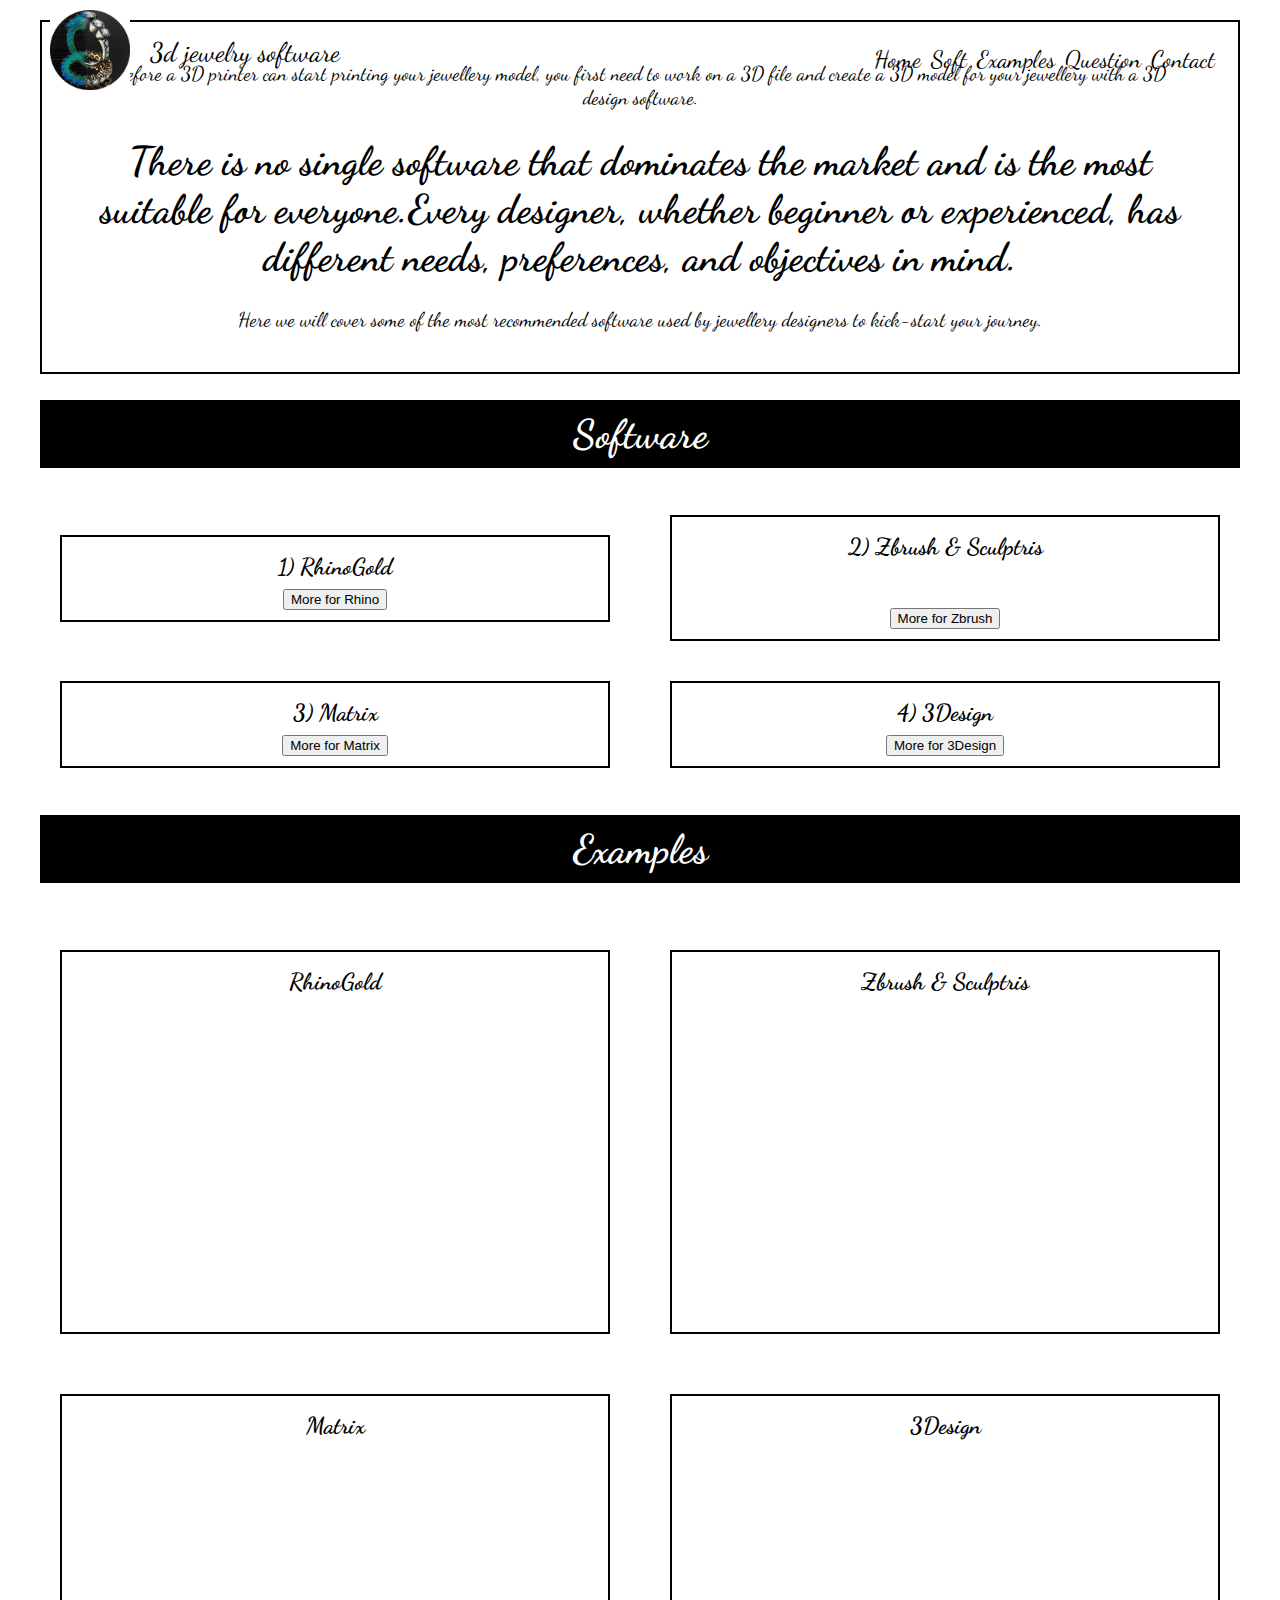
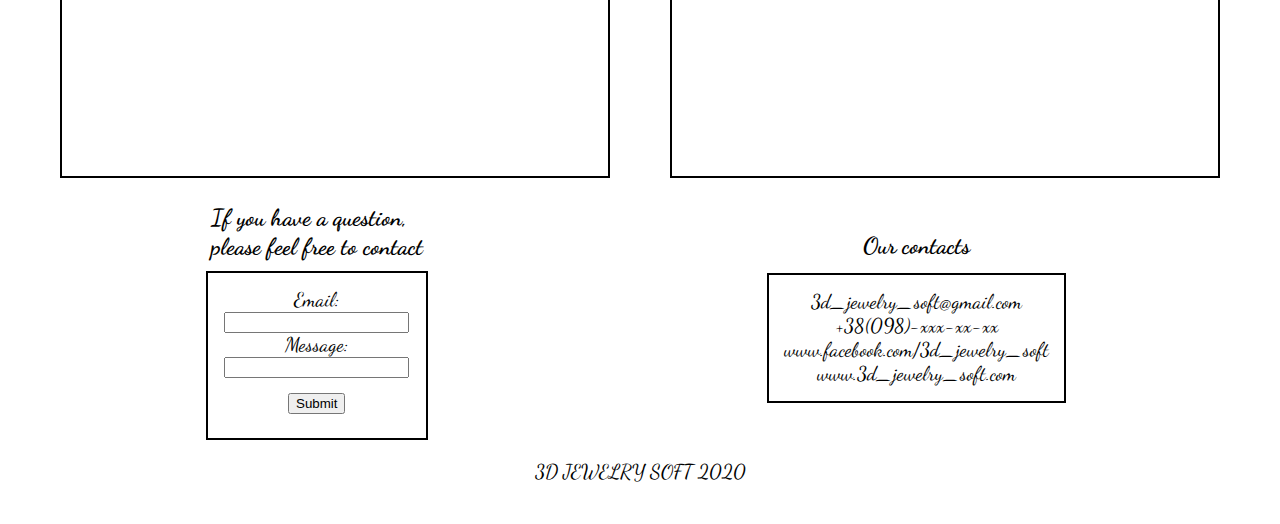
<file: index.html>
<!DOCTYPE html>
<html lang="en">
<head>
    <meta charset="UTF-8">
    <meta name="viewport" content="width=device-width, initial-scale=1.0">
    <title>3d jewelry software</title>
    <link href="https://fonts.googleapis.com/css2?family=Dancing+Script:wght@562&display=swap" 
    rel="stylesheet">
    <link rel="shortcut icon" type="image/png" href="images/favicon-32x32.png"/>
    <link rel="stylesheet" href="styles/index.css">
</head>
<body>
    <section class="header">
            <header>
                <div id="logo">
                    <span>
                        <img class="logo" src="images/chrome_vwN6TbeSLg.jpg">
                    </span>
                    <span class="logoText">3d jewelry software</span>
                    
                </div>
                
                <section class="navigatoion">
                    
                    <nav class="active">
                        <img id="burgerImg" src="images/menu.png">
                        <ul>
                            <li>
                                <a href="#home">Home</a>
                            </li>
                            <li>
                                <a href="#soft">Soft</a>
                            </li>
                            <li>
                                <a href="#examples">Examples</a>
                            </li>
                            <li>
                                <a href="#question">Question</a>
                            </li>
                            <li>
                                <a href="#contact">Contact</a>
                            </li>
                        </ul>
                    </nav>
                </section>
            </header>
            <div class="backImg"></div>
    </section>
    <main>
        <section id="home" >
            <p>Before a 3D printer can start printing your jewellery model, 
                you first need 
                to work on a 3D file and create a 3D model for your 
                jewellery with a 3D design software.</p>
        
            <h1>There is no single software that dominates the market 
                and is the most suitable for everyone.Every designer,
                 whether beginner or experienced, has different needs, 
                 preferences, and objectives in mind.
            </h1> 
            <p>Here we will cover some of the most recommended software 
                used by jewellery designers to kick-start your journey.</p>
        </section>

        <section id="soft">
            <h1 class="heading">Software</h1>
            <div class="borderSoft">
                <h3>1) RhinoGold</h3>
                <div id="get-html-rhino"></div>
                <div class="rhinoLess">
                    <button id="but" value="rhino">More for Rhino</button>
                </div>
            </div>

            <div class="borderSoft">
                <h3>2) Zbrush & Sculptris</h3>
                <div id="get-html-zbrush"></div>
                <div class="zbrushLess">
                    <button id="but" value="zbrush">More for Zbrush</button>
                </div>
            </div>
            
            <div class="borderSoft">
                <h3>3) Matrix</h3>
                <div id="get-html-matrix"></div>
                <div class="matrixLess">
                    <button id="but" value="matrix">More for Matrix</button>
                </div>
            </div>
            
            <div class="borderSoft">
                <h3>4) 3Design</h3>
                <div id="get-html-design"></div>
                <div class="designLess">
                    <button id="but" value="design">More for 3Design</button>
                </div>
            </div>

        </section>

        <section id="examples">
            <h1 class="heading">Examples</h1>
            <div class="link">
            <h3>RhinoGold</h3>
                <iframe width="560" height="315" src="https://www.youtube.com/embed/VMLnvOWkKsY" frameborder="0" 
                allow="accelerometer; autoplay; encrypted-media; gyroscope; picture-in-picture" allowfullscreen>
                </iframe>
            </div>
            <div class="link">
            <h3>Zbrush & Sculptris</h3>
                <iframe width="560" height="315" src="https://www.youtube.com/embed/PUn3xZ5insg" frameborder="0"
                allow="accelerometer; autoplay; encrypted-media; gyroscope; picture-in-picture" allowfullscreen>
                </iframe>
            </div>
            <div class="link">
            <h3>Matrix</h3>
                <iframe width="560" height="315" src="https://www.youtube.com/embed/RnasP4-cKIM" frameborder="0"
                allow="accelerometer; autoplay; encrypted-media; gyroscope; picture-in-picture" allowfullscreen>
                </iframe>
            </div>
            <div class="link">
            <h3>3Design</h3>
                <iframe width="560" height="315" src="https://www.youtube.com/embed/a3AosGKLmPs" frameborder="0" 
                allow="accelerometer; autoplay; encrypted-media; gyroscope; picture-in-picture" allowfullscreen>
                </iframe>
            </div>
        </section>
        <section id="question">
            <div>     
                <h3>If you have a question,<br>
                    please feel free to contact</h3>       
                <form id="my-form"
                    action="https://formspree.io/xdolwnnr"
                    method="POST"
                    >
                    <label>Email:</label>
                    <input type="email" name="email" />
                    <label>Message:</label>
                    <input type="text" name="message" />
                    <button id="my-form-button">Submit</button>
                    <p id="my-form-status"></p>
                </form>
            </div>
            
                <div id="contact">
                    <h3>Our contacts</h3>
                    <ul>
                        <li>3d_jewelry_soft@gmail.com</li>
                        <li>+38(098)-xxx-xx-xx</li>
                        <li>www.facebook.com/3d_jewelry_soft</li>
                        <li>www.3d_jewelry_soft.com</li>
                    </ul>
                </div> 
        </section>
        <footer>
            <span>3D JEWELRY SOFT 2020</span>
        </footer>
    </main>
    
    <script src="scripts/ajax-html.js"></script>
    <script src="scripts/burger.js"></script>
    <script src="scripts/form.js"></script>
</body>
</html>
</file>
<file: styles/index.css>
body {
    max-width: 1200px;
    margin: auto;
    font-family: 'Dancing Script', cursive;
    font-size: 20px;
    padding: 20px;
    display: flex;
    justify-content: center;
}
header{
    /* padding: 20px; */
    display: grid;
    grid-template-columns: 5fr 1fr;
    position: absolute;
    max-width: 1200px;
    /* right: 20px; */
}
#contact ul {
    display: flex;
    flex-direction: column;
    list-style-type: none;
    padding: 15px;
    border: 2px solid;
    margin: 8px;
}
img.logo {
    height: 80px;
    margin-left: 10px;
}
section#home {
    text-align: center;
    padding: 20px;
    padding-left: 50px;
    padding-right: 50px;
    border: 2px solid #000;
    max-width: 100%;
}
nav ul li a {
    text-decoration: none;
    font-size: larger;
    color: black;
}
section#soft {
    display: grid;
    grid-template-columns: 1fr 1fr;
    align-items: center;
    text-align: center;
    column-gap: 20px;
    }

section#examples {
    display: grid;
    grid-template-columns: 1fr 1fr;
    text-align: center;
    column-gap: 20px;
    row-gap: 20px;
}
.navigatoion ul li {
    padding: 5px;
    list-style-type: none;
}
iframe {
    max-width: 100%;
}
.borderSoft {
    border: 2px solid;
    margin: 20px;
    padding: 10px;
    max-width: 570px;
}

.link {
    border: 2px solid;
    margin: 20px;
    padding: 10px;
    /* max-width: 571px; */
}
form#my-form {
    display: flex;
    flex-direction: column;
    max-width: 327px;
    align-items: center;
    margin-top: 10px;
    border: 2px solid;
    padding: 15px;
    height: 135px;
}

section#question {
    display: flex;
    flex-direction: row;
    justify-content: space-around;
    align-items: center;
}

footer {
    padding: 20px;
    text-align: center;
}

div#contact {
    display: flex;
    flex-direction: column;
    text-align: center;
    padding: 0px;
}

h3 {
    margin: 5px;
}
button#my-form-button {
    margin-top: 15px;
}

.active ul {
    display: flex;
    justify-content: center;
    /* position: absolute; */
    padding-left: 20px;
    padding-right: 20px;
}
div#logo {
    display: flex;
    flex-direction: row;
    align-items: center;
    height: 65px;
}
.logoText{
    margin-left: 20px;
    font-size: 27px;
}
a:hover {
    font-size: xx-large;
}
img#burgerImg {
    display: none;
}
.rhinoLess.rhinoDel {
    display: none;
}
.zbrushLess.zbrushDel {
    display: none;
}
.matrixLess.matrixDel {
    display: none;
}
.designLess.designDel {
    display: none;
}
h1.heading {
    grid-column: 1/3;
    background: black;
    color: white;
    padding: 10px;
}
#get-html-zbrush{
    margin-bottom: 44px;
}

@media (max-width: 700px) {
    body{
        max-width:700px;
    }
    main section#soft{
        display: grid;
        grid-template-columns: 1fr;
    }
    section#examples{
        display: flex;
        flex-direction: column;
    }
    section#question {
        display: flex;
        flex-direction: column;
        justify-content: space-around;
        align-items: center;
    }
    img#burgerImg {
        display: block;
        width: 15px;
        border: 2px solid;
        padding: 5px;
        justify-self: end;
        align-self: end;
        position: relative;
        top: 65px;
        right: -251px;
    }
    .active ul{
        display: flex;
        flex-direction: column;
        position: relative;
        right: -300px;
        background-color: #ededed;
        padding-left: 10px;
        padding-right: 10px;
        margin-top: 0;
        width: 150px;
        top: 71px;
        transition: right .4s linear;
        text-align: start;
        border: 2px solid;
    }
    ul.hidden {
        display: flex;
        flex-direction: column;
        position: relative;
        right: -106px;
        background-color: #ededed;
        padding-left: 10px;
        padding-right: 10px;
        margin-top: 0;
        width: 150px;
        top: 71px;
        align-items: start;
        border: 2px solid;
        margin-right: 20px;
    }
    .navigatoion{
        grid-column: 4 / 5;
        justify-self: end;
    }
    .navigatoion ul li{
        /* border-bottom:2px solid; */
    }
    h1.heading{
        grid-column:1;
    }
    header{
        max-width: 700px;
    }
 }
</file>
